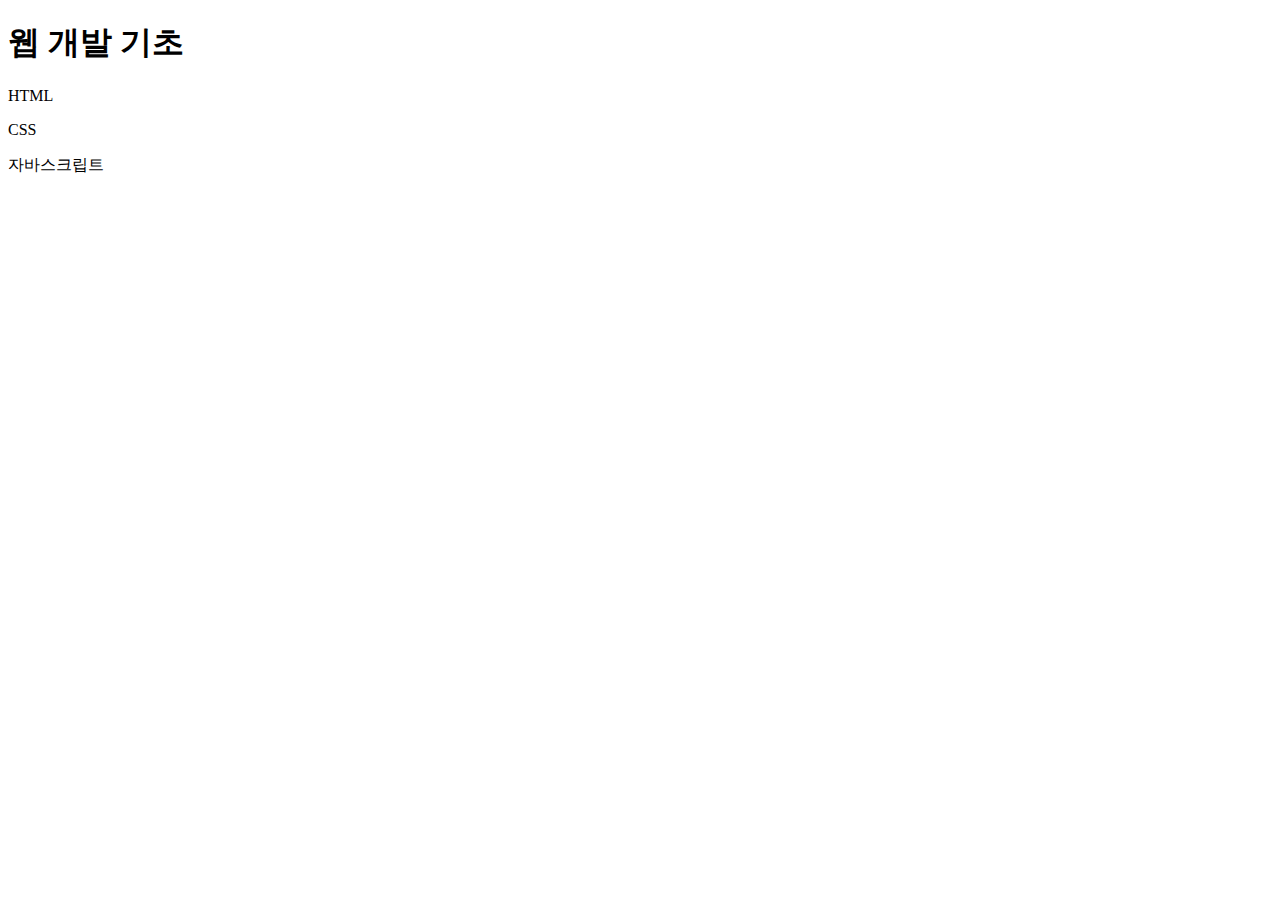
<file: html_css_js/html_css_js/ch01/index.html>
<!DOCTYPE html>
<html>
    <head>
        <meta charset="UTF-8">
        <title>웹 개발 입문</title>
    </head>    
    <body>
        <h1>웹 개발 기초</h1>
        <p>HTML</p>
        <p>CSS</p>
        <p>자바스크립트</p>
    </body>
</html>
</file>
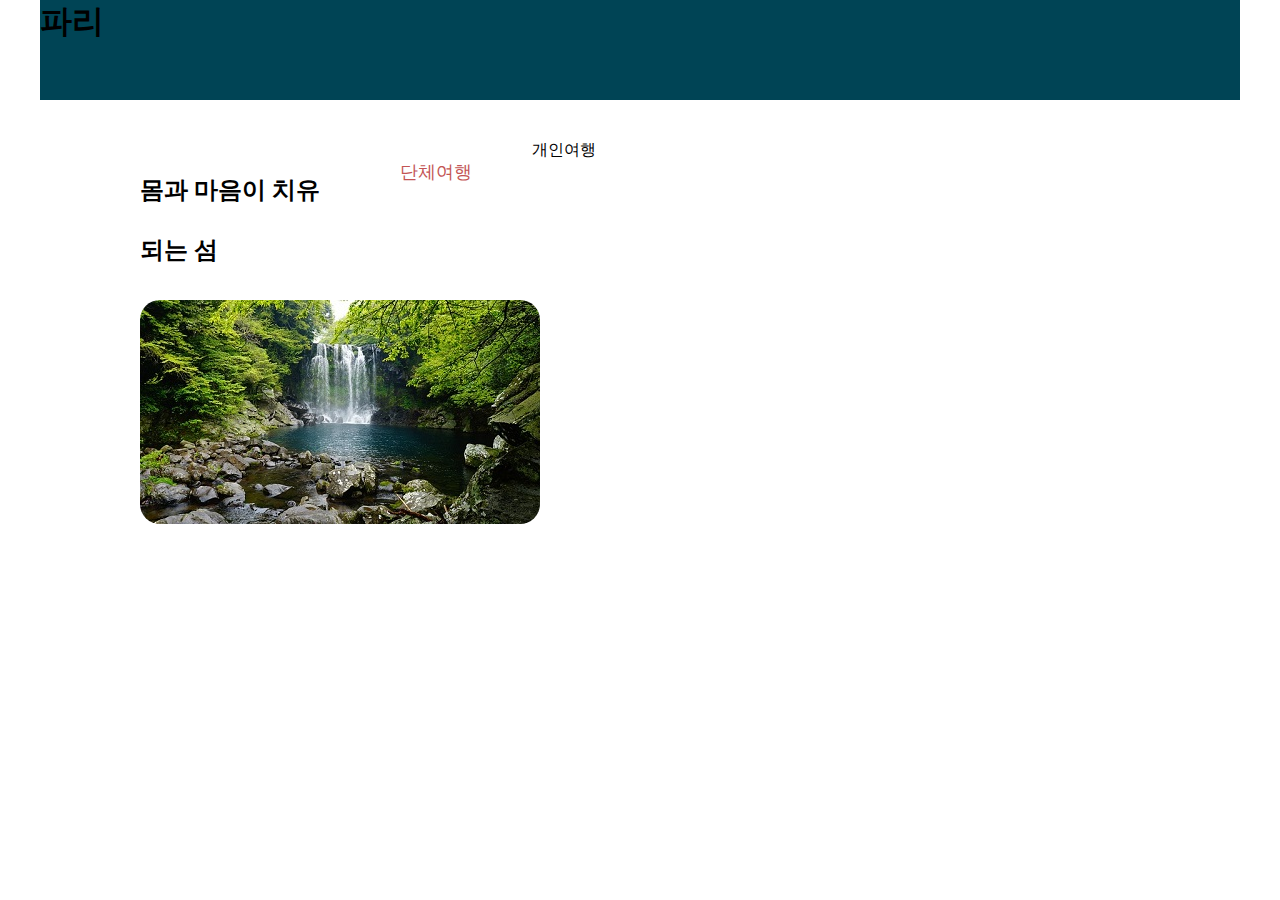
<file: html_css_js/html_css_js/ch02/index.html>
<!DOCTYPE html>
<html>
<head>
    <meta charset="UTF-8">
    <title>Dream Paris</title>
    <link rel="stylesheet" href="css/style.css">
</head>
<body>
    <div id="container">
        <header>
            <h1>파리</h1>
        </header>
        <nav>
            <ul id="topMenu">
                <li><a href="https://www.naver.com/">단체여행</a></li>
                <li>개인여행</li>
            </ul>
        </nav>
    </div>
    <main class="contents">
        <section id="healing">
            <h2>몸과 마음이 치유되는 섬</h2>
            <div class="detail">
                <img src="images/healing.jpg">
            </div>
        </section>
    </main>
</body>
</html>
</file>
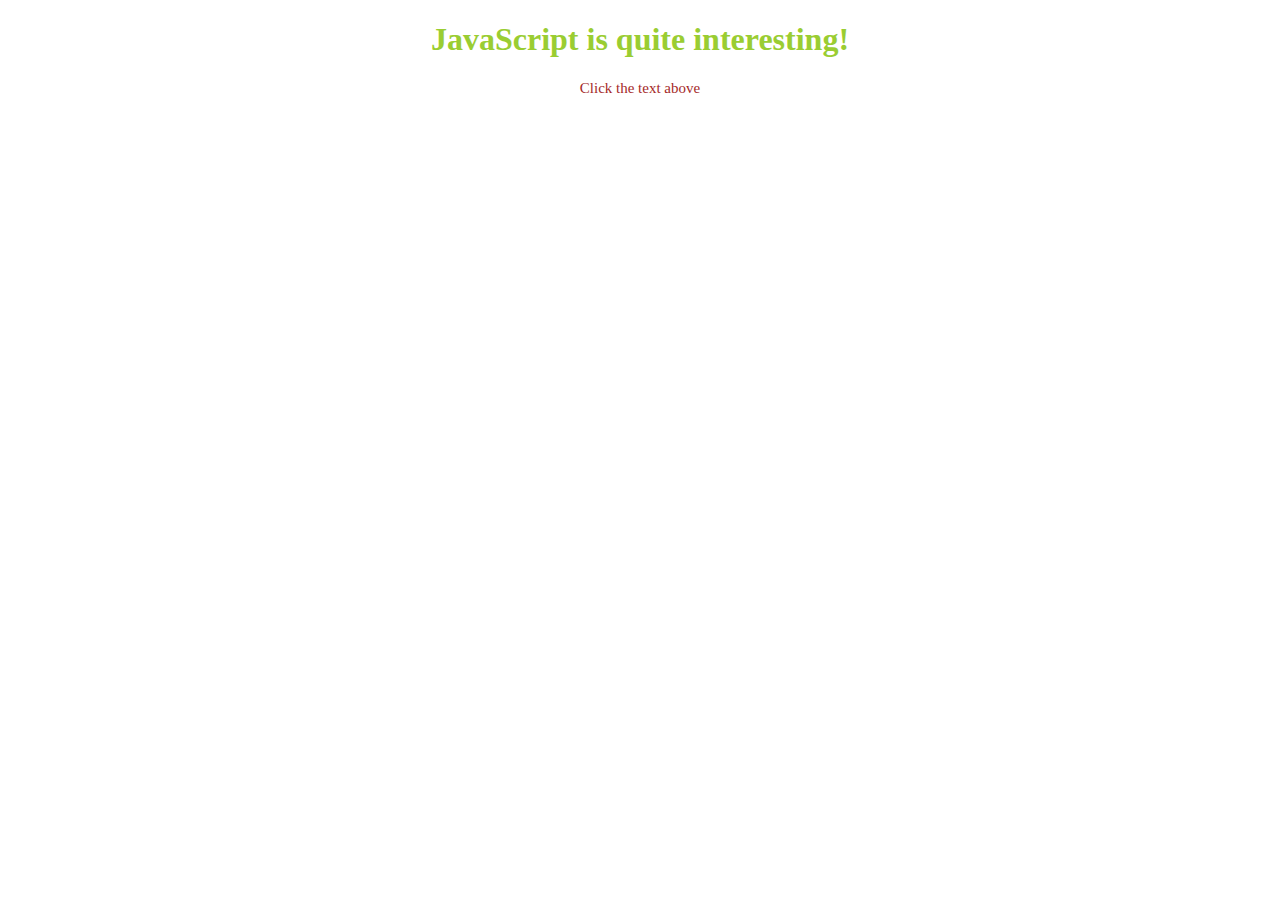
<file: html_css_js/html_css_js/ch03/script-1.html>
<!DOCTYPE html>
<html>
    <head>
        <meta charset="UTF-8">
        <meta name="viewport" content="width=device-width, initial_scale=1.0">
        <title>글자색 바꾸기</title>
        <style>
            body { text-align: center; }
            #heading {color:yellowgreen}
            #text {
                color: brown;
                font-size: 15px;
            }
        </style>
    </head>
    <body>
        <h1 id = "heading">JavaScript is quite interesting!</h1>
        <p id = "text">Click the text above</p>

        <script>
            var heading = document.querySelector("#heading")
            heading.onclick = function() {
                heading.style.color = "Green";
            }
        </script>
    </body>
</html>
</file>
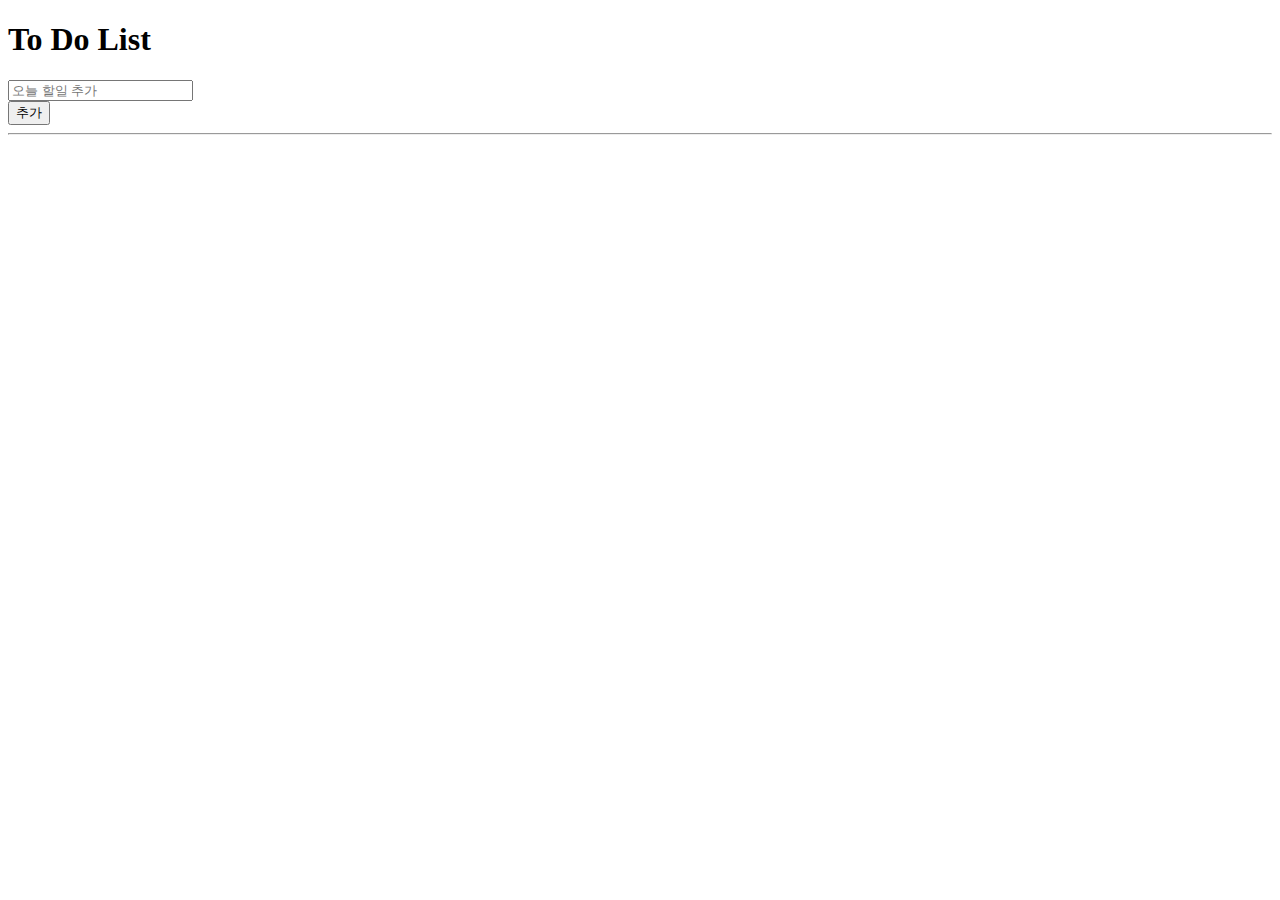
<file: html_css_js/html_css_js/todolist/index_list-1.html>
<!DOCTYPE html>
<html>

<head>
    <meta charset="UTF-8">
    <meta name="viewport" content="width=device-width, initial-scale=1.0">
    <link href="https://cdn.jsdelivr.net/npm/bootstrap@5.1.3/dist/css/bootstrap.min.css" rel="stylesheet"
        integrity="sha384-1BmE4kWBq78iYhFldvKuhfTAU6auU8tT94WrHftjDbrCEXSU1oBoqyl2QvZ6jIW3" crossorigin="anonymous">
    <title>오늘 할일 목록</title>
</head>

<body>
    <div class=" container rounded-3 border border-2 border-dark my-5 bg-white" style="height:auto;">
        <div>
            <h1 class="h1">To Do List</h1>
            <div class="row">
                <div class=" col-8">
                    <input class=" py-3 form-control shadow" placeholder="오늘 할일 추가" type="text" id="inputText">
                </div>
                <div class="col-2">
                    <button onclick="addList()" class=" mt-2 btn btn-dark"> 추가 </button>
                </div>
            </div>
        </div>
        <hr>
        <div class="row rounded bg-white">
            <div class=" col-12">
                <ul class=" list-group" id="list"></ul>
            </div>
        </div>
    </div>

    <script>
        let input = document.getElementById("inputText");
        let list = document.getElementById("list");
        let minimalValue = 3;
        let listNum = 0;

        addList = () => {
            // get
            let inputText = filterList(input.value);
            // set 
            if (inputText) {
                list.innerHTML += ` <li class=" my-3 py-3 shadow list-group-item " id="list${listNum}">
                <div class="row">
                <div class="col-1">
                <input class="" type="checkbox" id="check${listNum}" onclick="done(${listNum})">
                </div>
                <div class="col-6">
                    <span class=" h4" id="text${listNum}"> ${inputText} </span>
                </div>
                <div class="col-4">
                     <button class=" btn btn-dark" onclick="deleteList(${listNum})">Delete</button>
                     <button class=" btn btn-dark" onclick="editList(${listNum})">Edit</button>
                </div>                  
                 </div>    
                </li> `;
                input.value = " ";
                listNum++;
            }
        }

        done = (listId) => {
            let checkbox = document.getElementById(`check${listId}`);
            let current = document.getElementById(`text${listId}`);
            let classExit = current.classList.contains("text-decoration-line-through");
            if (classExit == true) {
                current.classList.remove("text-decoration-line-through");
            } else {
                current.classList.add("text-decoration-line-through");
            }
        }

        filterList = (x) => {
            if (x) {
                if (x.length >= minimalValue) {
                    return x;
                }
                else {
                    alert("Please enter more than 3 letters")
                }
            }
            else {
                return false;
            }
        }

        editList = (listId) => {
            let currentText = document.getElementById(`text${listId}`);
            let newText = prompt("Wanna Change list?", currentText.innerHTML);
            if (filterList(newText)) {
                currentText.innerHTML = newText;
            }
        }

        deleteList = (listId) => {
            let current = document.getElementById(`text${listId}`).innerHTML;
            let deleteComfirm = confirm(`Are you sure to delete ${current}?`);
            if (deleteComfirm) {
                let p = document.getElementById("list")
                let c = document.getElementById(`list${listId}`);
                p.removeChild(c);
            }
            else {
                console.log("deleted");
            }
        };

    </script>

</body>

</html>
</file>
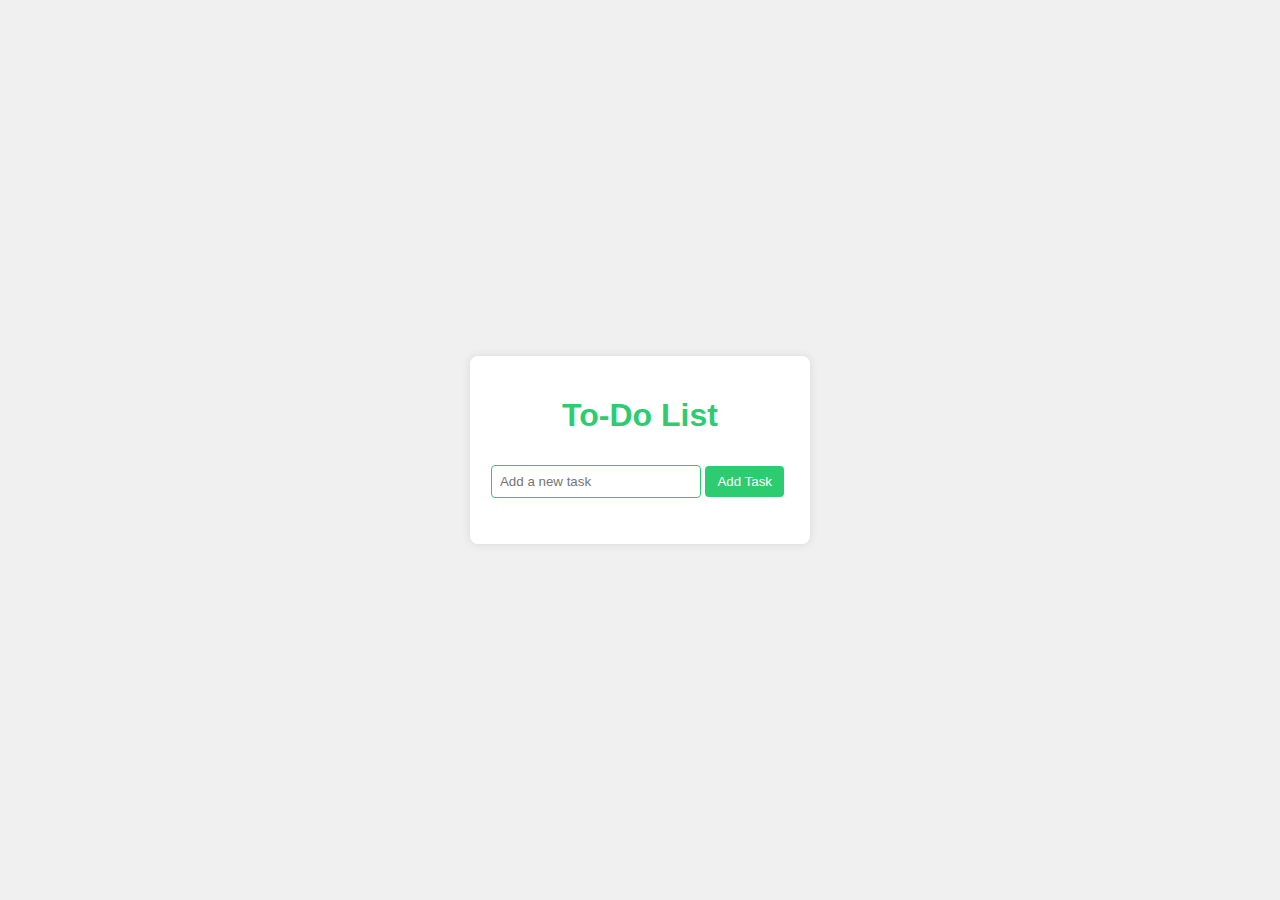
<file: html_css_js/html_css_js/todolist/index_list-gpt.html>
<!DOCTYPE html>
<html lang="en">

<head>
    <meta charset="UTF-8">
    <meta name="viewport" content="width=device-width, initial-scale=1.0">
    <title>To-Do List</title>
    <style>
        body {
            font-family: 'Arial', sans-serif;
            background-color: #f0f0f0;
            margin: 0;
            display: flex;
            justify-content: center;
            align-items: center;
            height: 100vh;
        }

        .container {
            background-color: #ffffff;
            box-shadow: 0 0 10px rgba(0, 0, 0, 0.1);
            border-radius: 8px;
            padding: 20px;
            width: 300px;
            text-align: center;
        }

        h1 {
            color: #2ecc71;
        }

        input {
            width: 70%;
            padding: 8px;
            margin: 10px 0;
            box-sizing: border-box;
            border: 1px solid #2ecc71;
            border-radius: 4px;
            outline: none;
        }

        ul {
            list-style-type: none;
            padding: 0;
        }

        li {
            background-color: #2ecc71;
            color: #ffffff;
            padding: 10px;
            margin: 5px 0;
            border-radius: 4px;
            cursor: pointer;
            transition: background-color 0.3s;
        }

        li.completed {
            background-color: #27ae60;
            text-decoration: line-through;
        }

        li:hover {
            background-color: #27ae60;
        }

        button {
            background-color: #2ecc71;
            color: #ffffff;
            padding: 8px 12px;
            border: none;
            border-radius: 4px;
            cursor: pointer;
            transition: background-color 0.3s;
            margin-right: 5px;
        }

        button:hover {
            background-color: #27ae60;
        }
    </style>
</head>

<body>
    <div class="container">
        <h1>To-Do List</h1>
        <input type="text" id="taskInput" placeholder="Add a new task">
        <button onclick="addTask()">Add Task</button>
        <ul id="taskList"></ul>
    </div>

    <script>
        function addTask() {
            var input = document.getElementById("taskInput");
            var ul = document.getElementById("taskList");

            if (input.value.trim() !== "") {
                var li = document.createElement("li");
                li.appendChild(document.createTextNode(input.value));
                ul.appendChild(li);
                input.value = "";

                li.onclick = function () {
                    this.classList.toggle("completed");
                };

                var editButton = document.createElement("button");
                editButton.appendChild(document.createTextNode("Edit"));
                editButton.onclick = function () {
                    var newText = prompt("Edit task:", li.textContent);
                    if (newText !== null) {
                        li.textContent = newText;
                    }
                };

                li.appendChild(editButton);

                var deleteButton = document.createElement("button");
                deleteButton.appendChild(document.createTextNode("Delete"));
                deleteButton.onclick = function () {
                    ul.removeChild(li);
                };

                li.appendChild(deleteButton);
            }
        }
    </script>
</body>

</html>
</file>
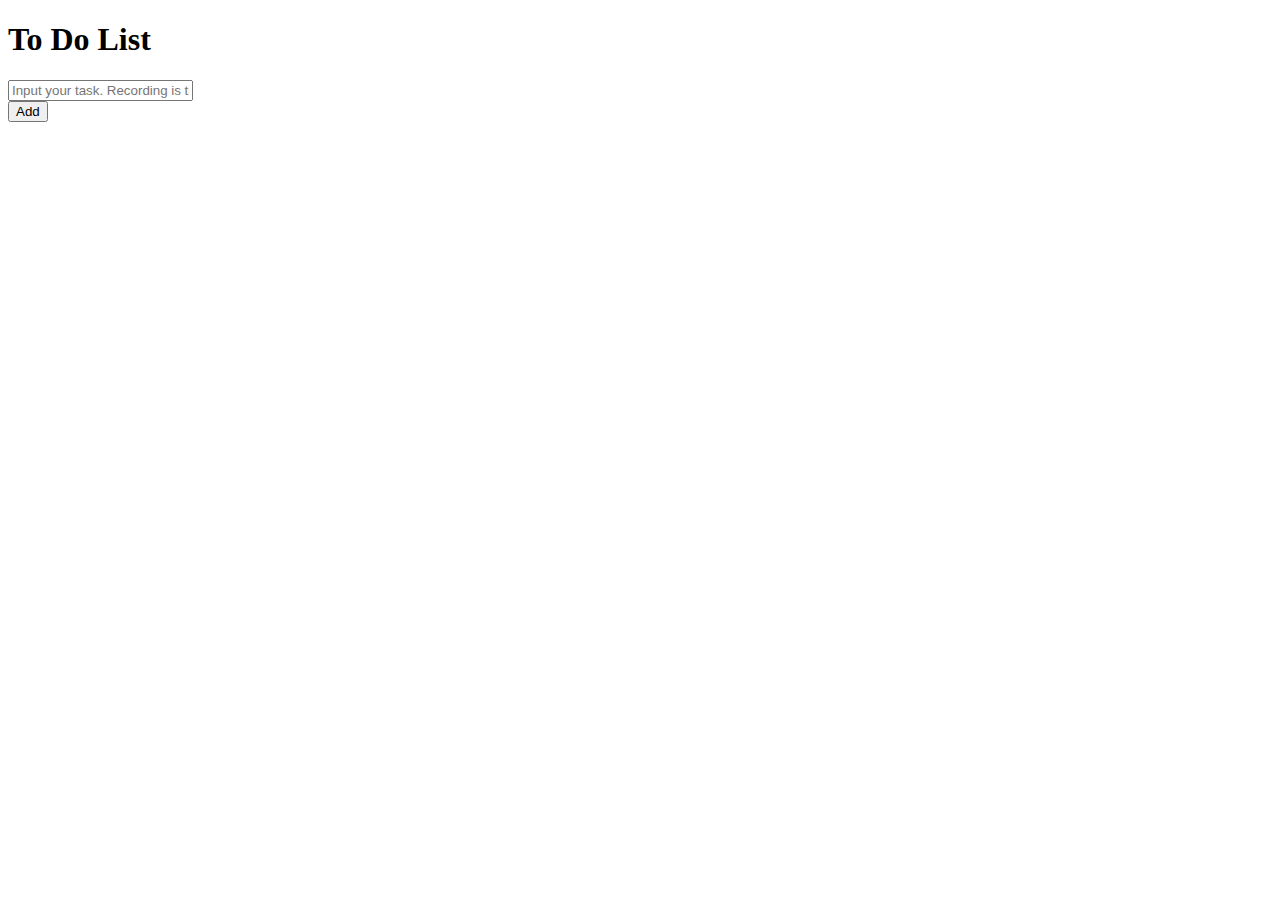
<file: html_css_js/html_css_js/todolist/index_list.html>
<!DOCTYPE html>
<html>
    <head>
        <meta charset="UTF-8">
        <meta name="viewport" content="width=device-width, initial_scale=1.0">
        <link href="https://cdn.jsdelivr.net/npm/bootstrap@5.1.3/dist/css/bootstrap.min.css" rel="stylesheet" integrity="sha384-1BmE4kWBq78iYhFldvKuhfTAU6auU8tT94WrHftjDbrCEXSU1oBoqyl2QvZ6jIW3" crossorigin="anonymous">

    </head>
    <body>
        <div class="border border-4 border border-success my-5 border-primary">
            <div>
                <h1 class="h1"> To Do List</h1>
                <div class="row">
                    <div class="col-8">
                        <input class=" py-3 form-control shadow" placeholder="Input your task. Recording is the first step of achieving." type="text" id="inputText">
                    </div>
                
                    <div class="col-2">
                        <button onclick="addList()" class=" mt-2 btn btn-dark"> Add </button>
                    </div>
                </div>
            </div>
        </div>
    </body>
</html>
</file>
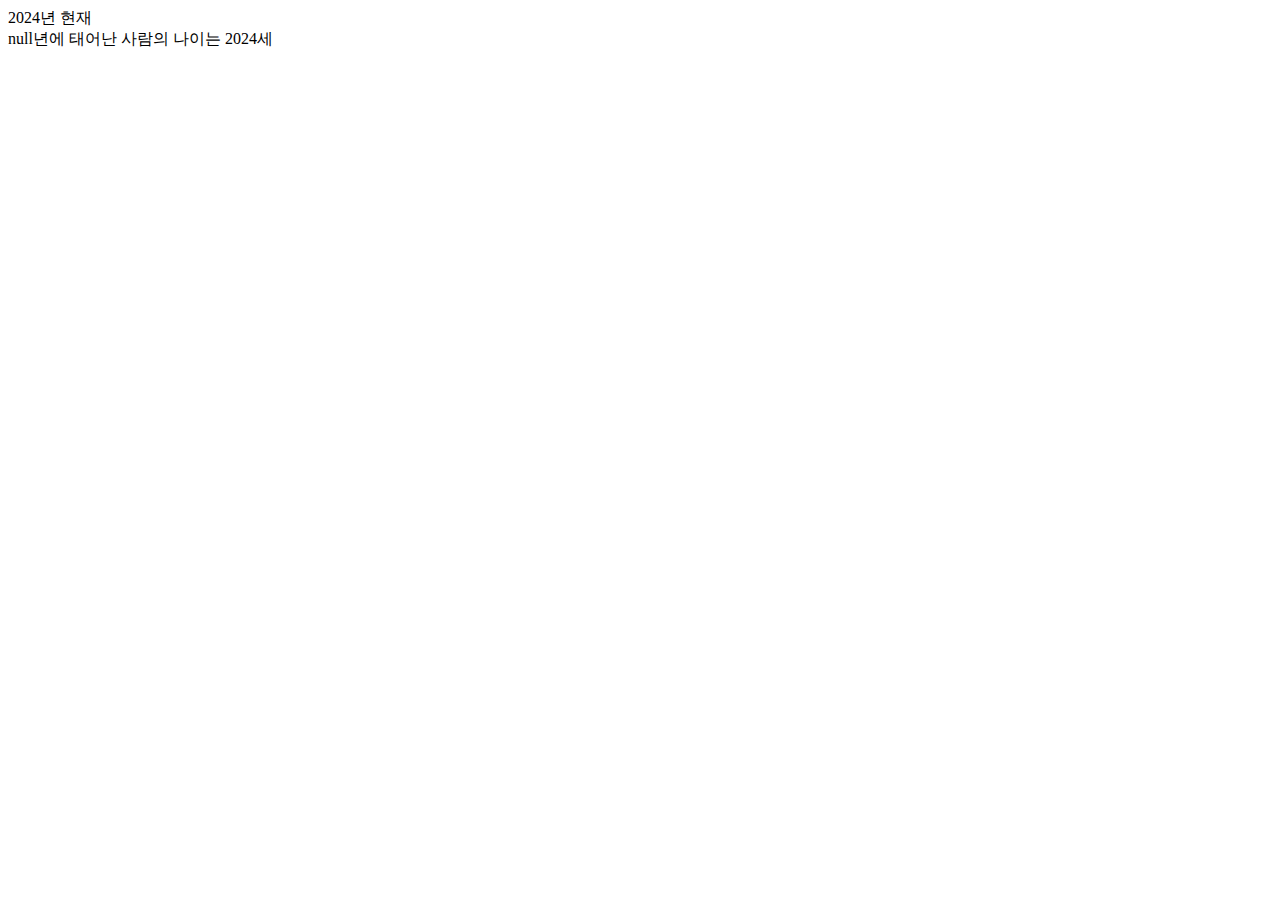
<file: html_css_js/html_css_js/ch04/css/age-result.html>
<!DOCTYPE html>
<html>
    <head>
        <meta charset="UTF-8">
        <meta name="viewport" content="width=device-width, initial_scale=1.0">
        <title>Age Caculator</title>
    </head>
    <body>
        <script>
            var currentYear = 2024;
            var birthYear;
            var age;

            birthYear = prompt("The year you were born: (e.g. YYYY)")
            age = currentYear - birthYear;
            document.write(currentYear + '년 현재<br>');
            document.write(birthYear + "년에 태어난 사람의 나이는 " + age + "세");
            
        </script>
    </body>
</html>
</file>
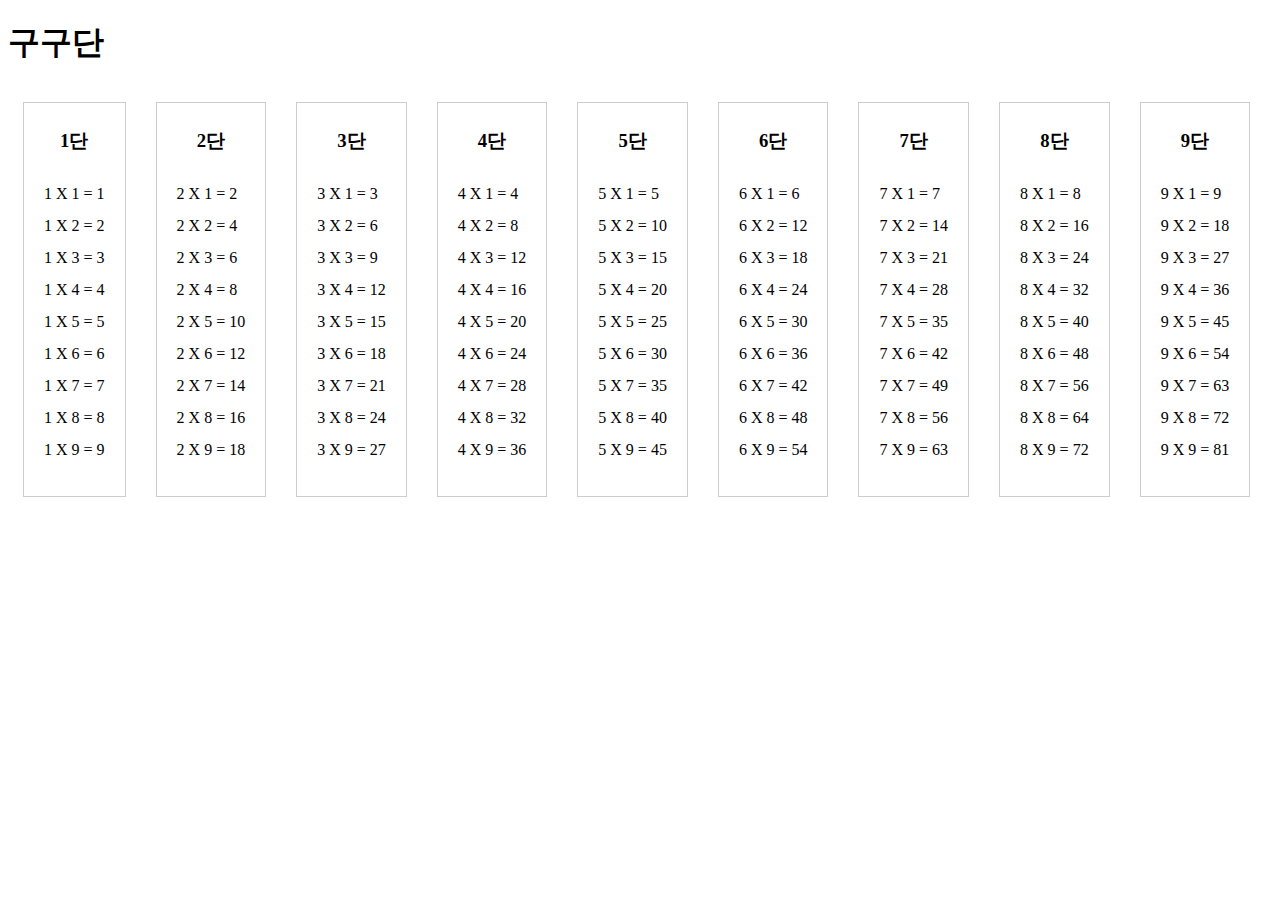
<file: html_css_js/html_css_js/ch04/css/multiplication-1.html>
<!DOCTYPE html>
<html>
    <head>
        <meta charset="UTF-8">
        <meta name="viewport" content="width=device-width, initial_scale=1.0">
        <title>구구단</title>
        <link rel="stylesheet" href="gugudan.css">
    </head>
    <body>
        <h1>구구단</h1>
        <script>
            var i, j;
            for (i=1; i <=9; i++) {
                document.write("<div>");
                document.write("<h3>" + i + "단</h3>");
                for (j=1; j<=9; j++) {
                    document.write(i +" X " + j + " = " + i*j + "<br>");
                }
               document.write("</div>");
            }
        </script>
    </body>
</html>
</file>
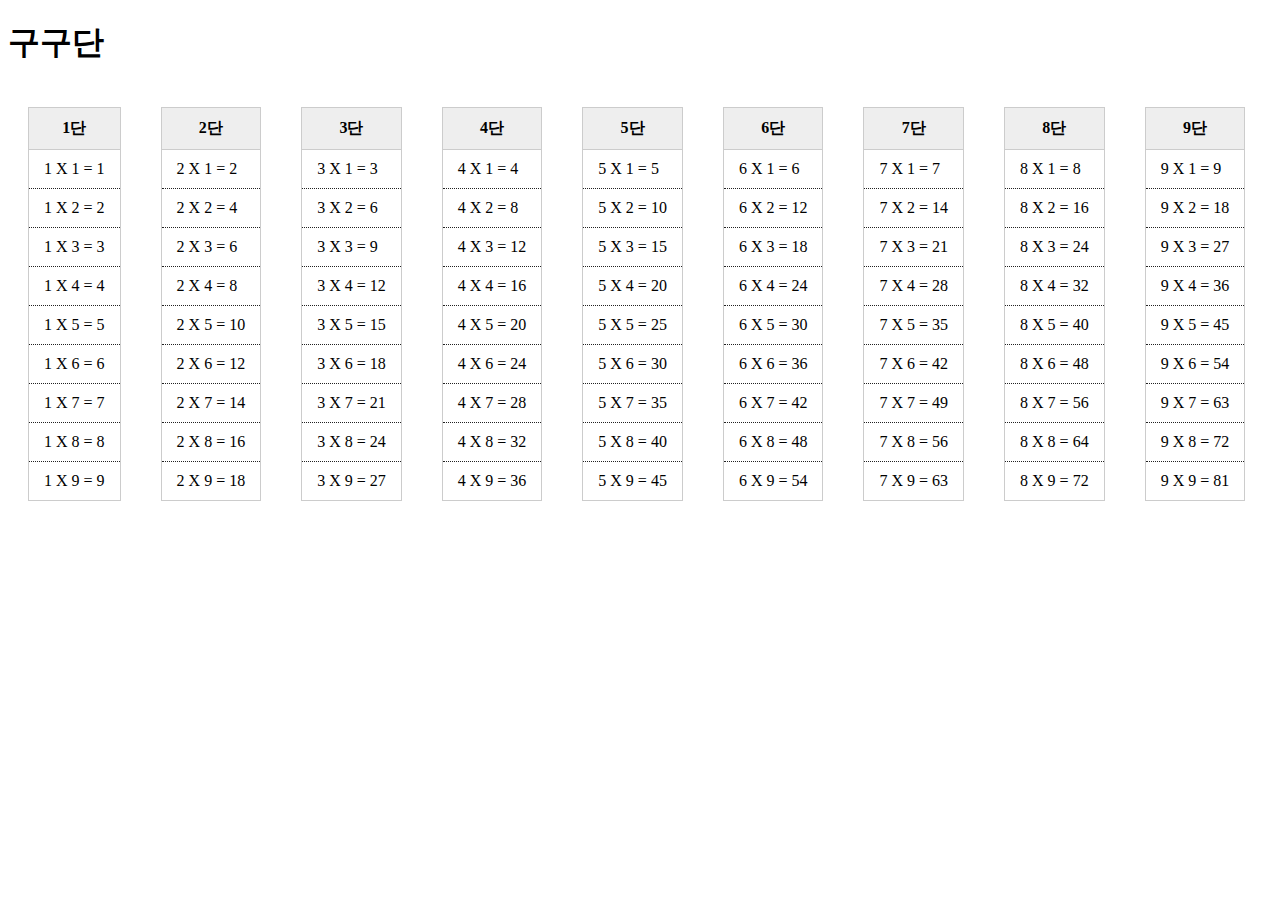
<file: html_css_js/html_css_js/ch04/css/multiplication-2.html>
<!DOCTYPE html>
<html>
    <head>
        <meta charset="UTF-8">
        <meta name="viewport" content="width=device-width, initial_scale=1.0">
        <title>구구단</title>
        <link rel="stylesheet" href="gugudan-table.css">
    </head>
    <body>
        <h1>구구단</h1>
        <script>
            var i, j;
            for (i=1; i <=9; i++) {
                document.write("<table>");
                document.write("<tr><th>" + i + "단</th></tr>");
                for (j=1; j<=9; j++) {
                    document.write("<tr><td>"+ i +" X " + j + " = " + i*j + "<br>" + "</td></tr>");
                }
               document.write("</table>");
            }
        </script>
    </body>
</html>
</file>
<file: html_css_js/html_css_js/ch02/css/style.css>
@import url('https://fonts.googleapis.com/css2?family=Merienda:wght@700&display=swap');

* {
  margin:0;   /* 마진 리셋 */
  padding:0;   /* 패딩 리셋 */
  box-sizing: border-box;   /* 박스 영역은 테두리까지 */ 
}
a {
  text-decoration:none;  /* 텍스트 링크 밑줄 없애기 */ 
}
ul {
  list-style: none;
}

#container {
  margin:0 auto;  /* 화면 중앙에 배치 */
  width:1200px;    /* 너비 */    
  background-color: #ffffff;
}

/*********************************/
/* 헤더 영역 - 로고와 내비게이션 */
/*********************************/

header{
  width:100%;    /*  너비 */
  height:100px;   /* 높이 */ 
  background-color:#045;  
}

/* 로고 */
#logo{ 
  float:left;   /* 왼쪽으로 플로팅 */ 
  width:250px;   /*  너비 */ 
  height:100px;   /* 높이 */
  line-height:100px;  /* 세로로 중간에 맞춤 - 줄간격을 높이 값과 같게 */
  padding-left:20px;  /* 왼쪽에 여백 */
}
#logo h1 {
  font-family:'Merienda', cursive;
  font-weight:700;
  font-size:40px;   /* 글자 크기 */
  color:#fff;   /* 글자 색*/
  text-shadow:0 -1px 0 #222;  /* 그림자 색 */
}

/* 내비게이션 */
nav{  
  float:right;   /* 오른쪽으로 플로팅 */
  width:900px;   /*   너비 */  
  height:100px;   /* 메뉴 영역 높이 */  
  padding-top:40px;  /* 메뉴를 아래로 내리기 위해 */  
}
#topMenu {  
  height:60px; 
}

#topMenu > li {
  float:left;  /* 메뉴 항목을 왼쪽으로 플로팅 */ 
  position: relative;  
}
#topMenu > li > a{
  display:block;  /* 링크 텍스트는 블록으로 */ 
  font-size:1.1em;
  color:#c35454;  /* 글자 색 */
  font-weight:6000;  /* 글자 굵기 */
  padding:20px 60px;  /* 패딩 */ 
}
#topMenu > li > a:hover {
  color:#1fa8f8;
  text-shadow:0 -2px #222;
}


/* 본문 */

.contents {
  width:1000px;
  margin:50px auto;  
}
main > section {
  margin-top:60px;  
}
main h2 {    
  font-size:1.5em;
  line-height: 2.5;
}
main div {
  margin-top:20px;
}
main h3 {
  font-size:1.2em;
  line-height:2.2;
}
.detail p {
  line-height: 2.0;
  color:#222;
}
.detail > img {
  float:left; 
  margin-right:50px;
  border-radius:20px;
}
.schedule h4 {
  font-size:1.2em;
}
.schedule ul {
  list-style: none;
}
.schedule ul li { 
  line-height: 2;
}


/******************/
/*   푸터 영역    */
/******************/

footer{   
  width:1200px;   /* 너비 */
  height:100px;  /* 높이 */
  border-top:2px solid #222;
}
#bottomMenu{
  width:100%;
  height:20px;
  margin-left:60px;
}
#bottomMenu ul {
  margin-top:15px;  
}
#bottomMenu ul li{
  float:left;  /* 가로로 배치 */ 
  padding:5px 20px;
  border-right:1px solid #ddd;   /* 항목 오른쪽에 테두리 */ 
}
#bottomMenu ul li:last-child{
  border:none;  /* 마지막 항목에는 오른쪽 테두리 없음 */  
}
#bottomMenu ul li a, #bottomMenu ul li a:visited {  
  font-size:15px;  /* 글자 크기 */ 
  color:#666;   /* 글자 색 */ 
}
</file>
<file: html_css_js/html_css_js/ch04/css/gugudan.css>
div {
  display:inline-block;
  padding:0 20px 30px 20px;
  margin:15px;
  border:1px solid #ccc;
  line-height:2;
}
div h3 {
  text-align:center;
  font-weight:bold;
}
</file>
<file: html_css_js/html_css_js/ch04/css/gugudan-table.css>
table {
  margin:20px;
  float:left;
}
table, th {
  border:1px solid #ccc;
  border-collapse:collapse;
}
th,td { padding:10px 15px;}
th { background:#eee;}		
td { border:1px dotted #222;}
</file>
